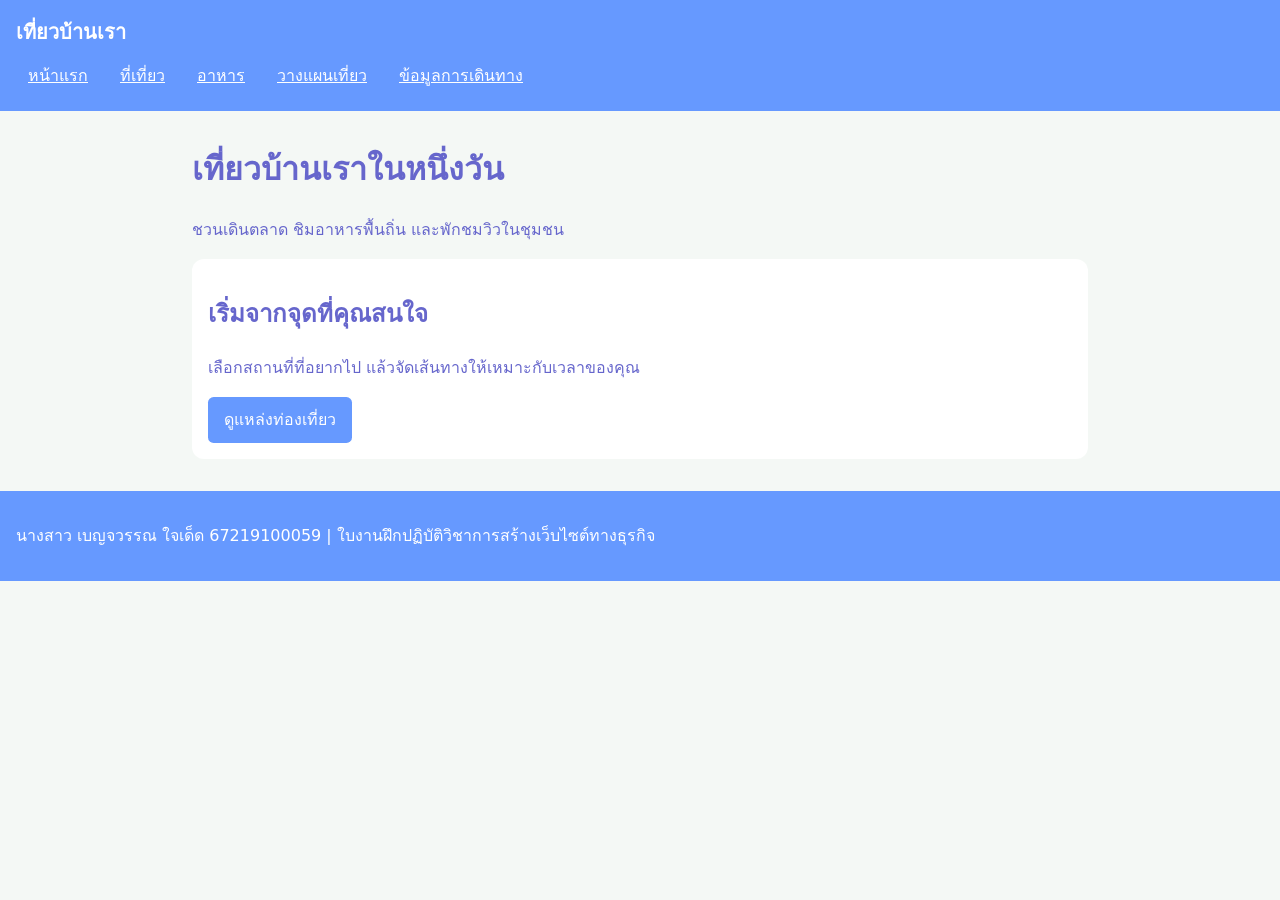
<file: index.html>
<!DOCTYPE html>
<html lang="th">
<head>
  <meta charset="UTF-8">
  <meta name="viewport" content="width=device=width,intial-scale=1">
  <title>หน้าแรก | เที่ยวบ้านเรา</title>
  <link rel="stylesheet" href="style.css">
</head>
  <body>
    <header>
      <p class="site-name">เที่ยวบ้านเรา</p>
      <nav aria-label="เมนูหลัก">
        <ul>
          <li><a href="index.html">หน้าแรก</a></li>
          <li><a href="places.html">ที่เที่ยว</a></li>
          <li><a href="food.html">อาหาร</a></li>
          <li><a href="plan.html">วางแผนเที่ยว</a></li>
          <li><a href="travel.html">ข้อมูลการเดินทาง</a></li>
        </ul>
      </nav>
    </header>
    <main>
      <h1>เที่ยวบ้านเราในหนึ่งวัน</h1>
      <p>ชวนเดินตลาด ชิมอาหารพื้นถิ่น และพักชมวิวในชุมชน</p>
      <section class="card">
        <h2>เริ่มจากจุดที่คุณสนใจ</h2>
        <p>เลือกสถานที่ที่อยากไป แล้วจัดเส้นทางให้เหมาะกับเวลาของคุณ</p>
        <a class="button" href="places.html">ดูแหล่งท่องเที่ยว</a>
      </section>
    </main>
    <footer>
        <p> นางสาว เบญจวรรณ ใจเด็ด 67219100059 | ใบงานฝึกปฏิบัติวิชาการสร้างเว็บไซต์ทางธุรกิจ</p>
    </footer>
  </body>
<HTML>
</file>
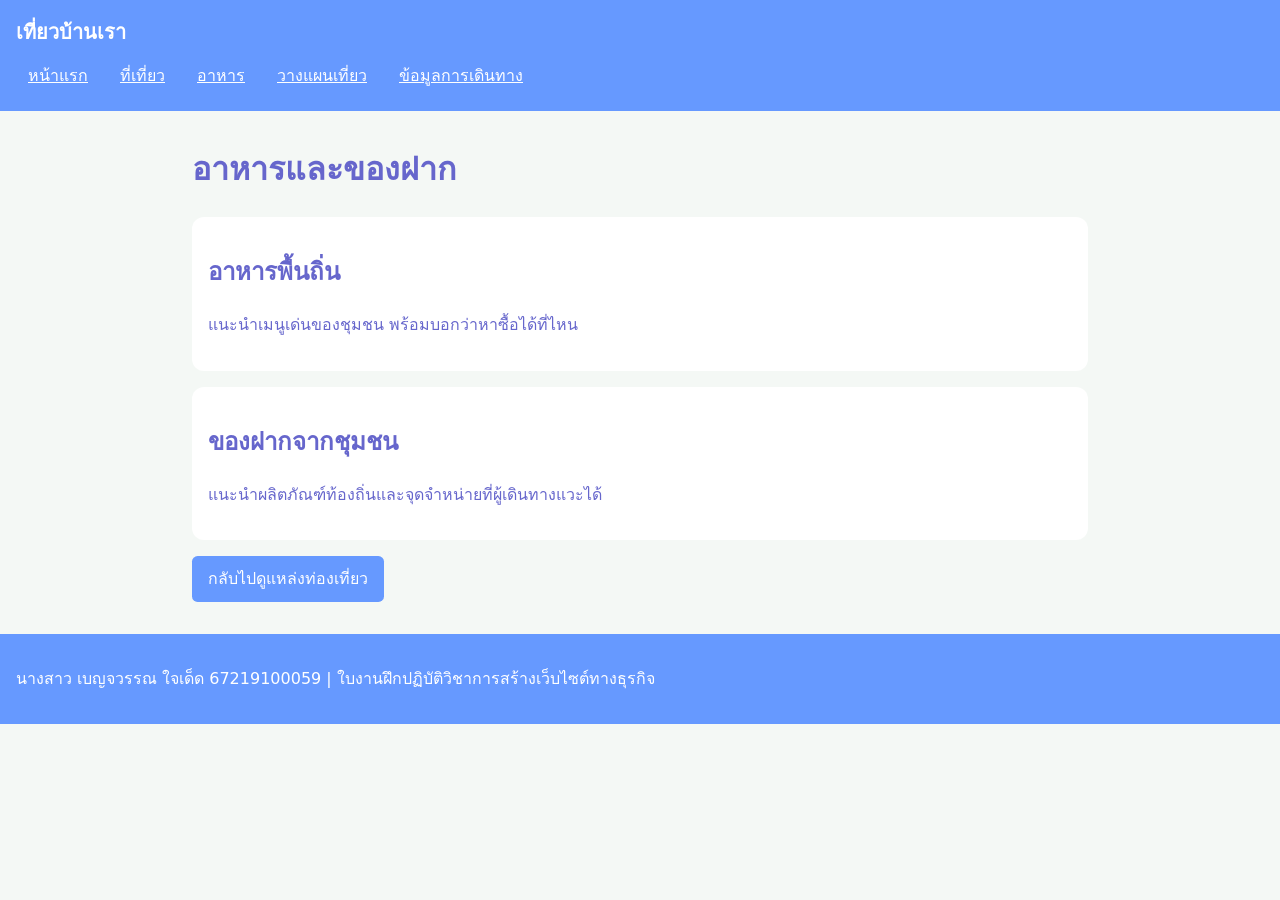
<file: food.html>
<!DOCTYPE html>
<html lang="th">
<head>
  <meta charset="UTF-8">
  <meta name="viewport" content="width=device=width,intial-scale=1">
  <title>หน้าแรก | เที่ยวบ้านเรา</title>
  <link rel="stylesheet" href="style.css">
</head>
  <body>
    <header>
      <p class="site-name">เที่ยวบ้านเรา</p>
      <nav aria-label="เมนูหลัก">
        <ul>
          <li><a href="index.html">หน้าแรก</a></li>
          <li><a href="places.html">ที่เที่ยว</a></li>
          <li><a href="food.html">อาหาร</a></li>
          <li><a href="plan.html">วางแผนเที่ยว</a></li>
          <li><a href="travel.html">ข้อมูลการเดินทาง</a></li>
        </ul>
      </nav>
    </header>
    <main>
      <h1>อาหารและของฝาก</h1>
      <section class="card">
        <h2>อาหารพื้นถิ่น</h2>
        <p>แนะนำเมนูเด่นของชุมชน พร้อมบอกว่าหาซื้อได้ที่ไหน</p>
      </section>
      <section class="card">
        <h2>ของฝากจากชุมชน</h2>
        <p>แนะนำผลิตภัณฑ์ท้องถิ่นและจุดจำหน่ายที่ผู้เดินทางแวะได้</p>
      </section>
        <a class="button" href="places.html">กลับไปดูแหล่งท่องเที่ยว</a>
    </main>
    <footer>
        <p> นางสาว เบญจวรรณ ใจเด็ด 67219100059 | ใบงานฝึกปฏิบัติวิชาการสร้างเว็บไซต์ทางธุรกิจ</p>
    </footer>
  </body>
<HTML>
</file>
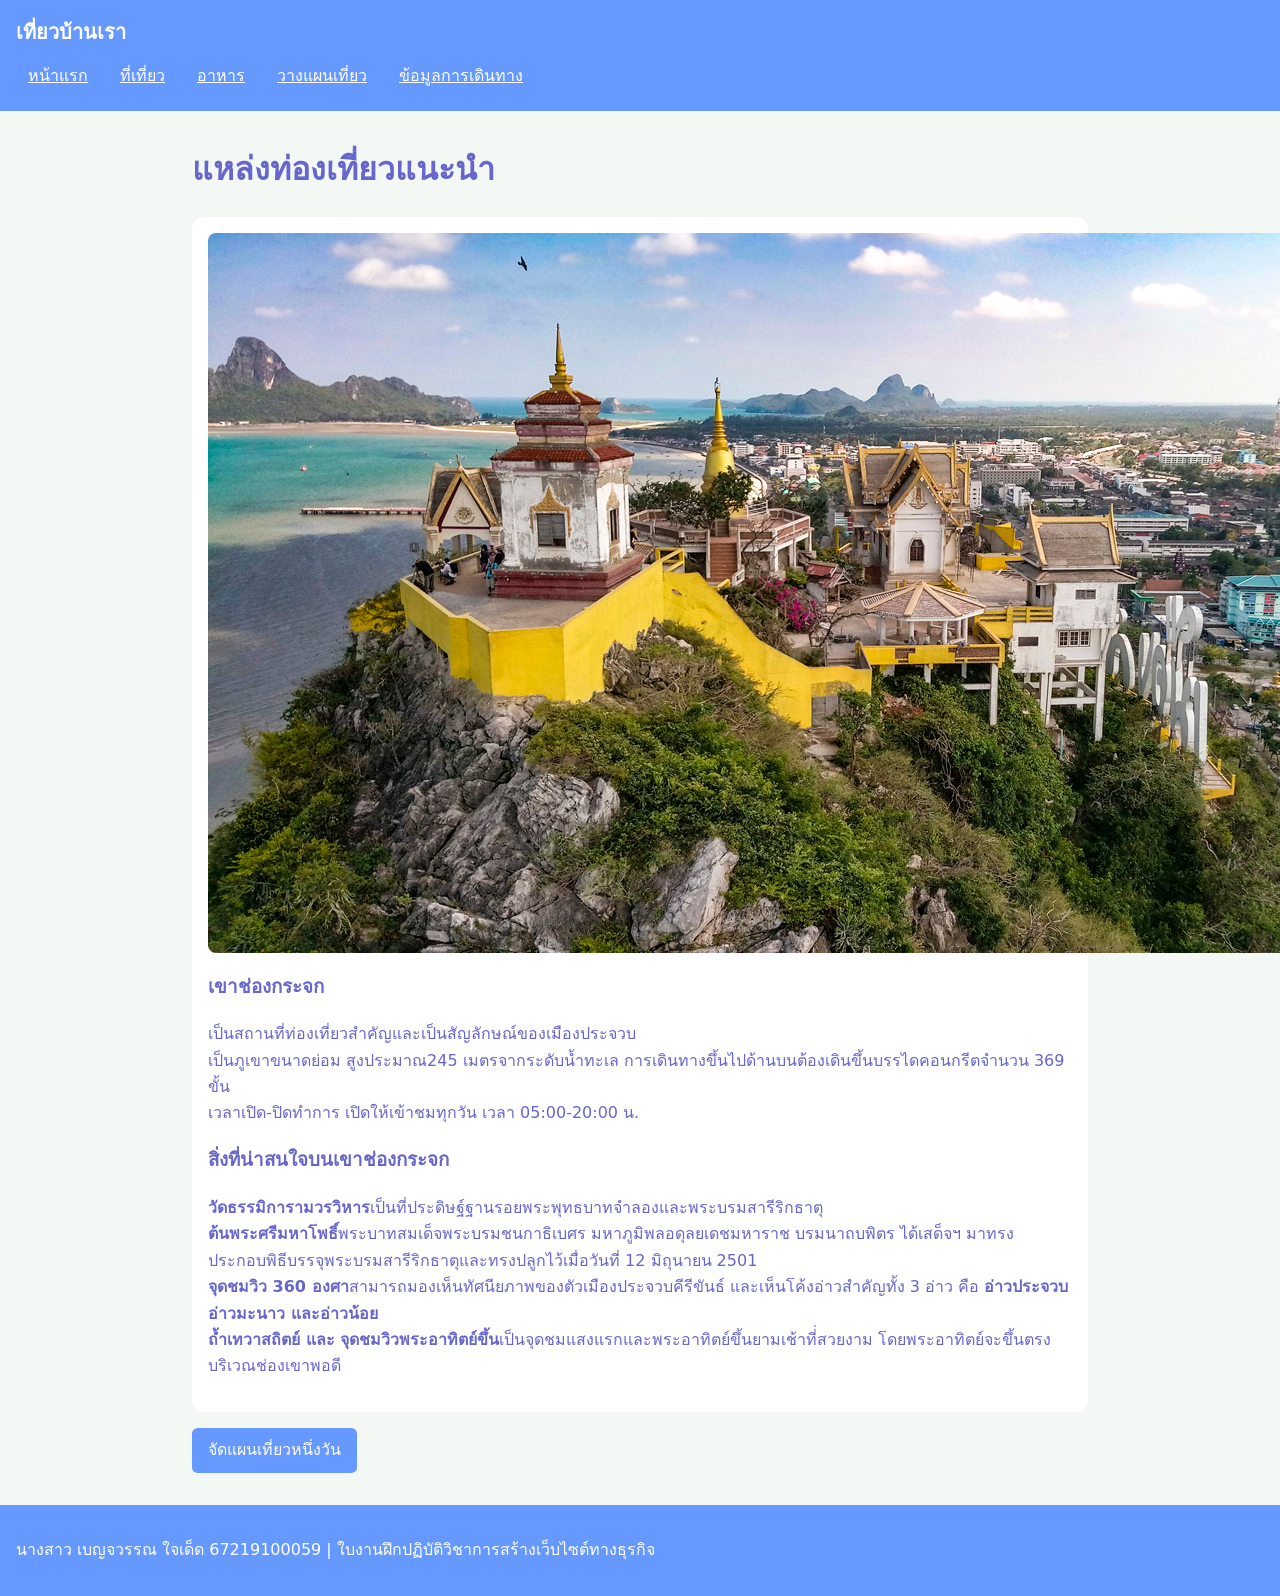
<file: places.html>
<!DOCTYPE html>
<html lang="th">
<head>
  <meta charset="UTF-8">
  <meta name="viewport" content="width=device=width,intial-scale=1">
  <title>หน้าแรก | เที่ยวบ้านเรา</title>
  <link rel="stylesheet" href="style.css">
</head>
  <body>
    <header>
      <p class="site-name">เที่ยวบ้านเรา</p>
      <nav aria-label="เมนูหลัก">
        <ul>
          <li><a href="index.html">หน้าแรก</a></li>
          <li><a href="places.html">ที่เที่ยว</a></li>
          <li><a href="food.html">อาหาร</a></li>
          <li><a href="plan.html">วางแผนเที่ยว</a></li>
          <li><a href="travel.html">ข้อมูลการเดินทาง</a></li>
        </ul>
      </nav>
    </header>
    <main>
      <h1>แหล่งท่องเที่ยวแนะนำ</h1>
      <section class="card">
        <img src="images/Kaow.jpg">
        <h3><b>เขาช่องกระจก</b></h3>
        <p>เป็นสถานที่ท่องเที่ยวสำคัญและเป็นสัญลักษณ์ของเมืองประจวบ<br>เป็นภูเขาขนาดย่อม สูงประมาณ245 เมตรจากระดับน้ำทะเล การเดินทางขึ้นไปด้านบนต้องเดินขึ้นบรรไดคอนกรีตจำนวน 369 ขั้น<br>เวลาเปิด-ปิดทำการ เปิดให้เข้าชมทุกวัน เวลา 05:00-20:00 น.</p>
        <h3><b>สิ่งที่น่าสนใจบนเขาช่องกระจก</b></h3>
        <p><b>วัดธรรมิการามวรวิหาร</b>เป็นที่ประดิษฐ์ฐานรอยพระพุทธบาทจำลองและพระบรมสารีริกธาตุ
          <br><b>ต้นพระศรีมหาโพธิ์</b>พระบาทสมเด็จพระบรมชนกาธิเบศร มหาภูมิพลอดุลยเดชมหาราช บรมนาถบพิตร ได้เสด็จฯ มาทรงประกอบพิธีบรรจุพระบรมสารีริกธาตุและทรงปลูกไว้เมื่อวันที่ 12 มิถุนายน 2501
          <br><b>จุดชมวิว 360 องศา</b>สามารถมองเห็นทัศนียภาพของตัวเมืองประจวบคีรีขันธ์ และเห็นโค้งอ่าวสำคัญทั้ง 3 อ่าว คือ <b>อ่าวประจวบ อ่าวมะนาว และอ่าวน้อย</b>
          <br><b>ถ้ำเทวาสถิตย์ และ จุดชมวิวพระอาทิตย์ขึ้น</b>เป็นจุดชมแสงแรกและพระอาทิตย์ขึ้นยามเช้าที่่สวยงาม โดยพระอาทิตย์จะขึ้นตรงบริเวณช่องเขาพอดี
        </p>
      </section>
        <a class="button" href="plan.html">จัดแผนเที่ยวหนึ่งวัน</a>
    </main>
    <footer>
        <p> นางสาว เบญจวรรณ ใจเด็ด 67219100059 | ใบงานฝึกปฏิบัติวิชาการสร้างเว็บไซต์ทางธุรกิจ</p>
    </footer>
  </body>
<HTML>
</file>
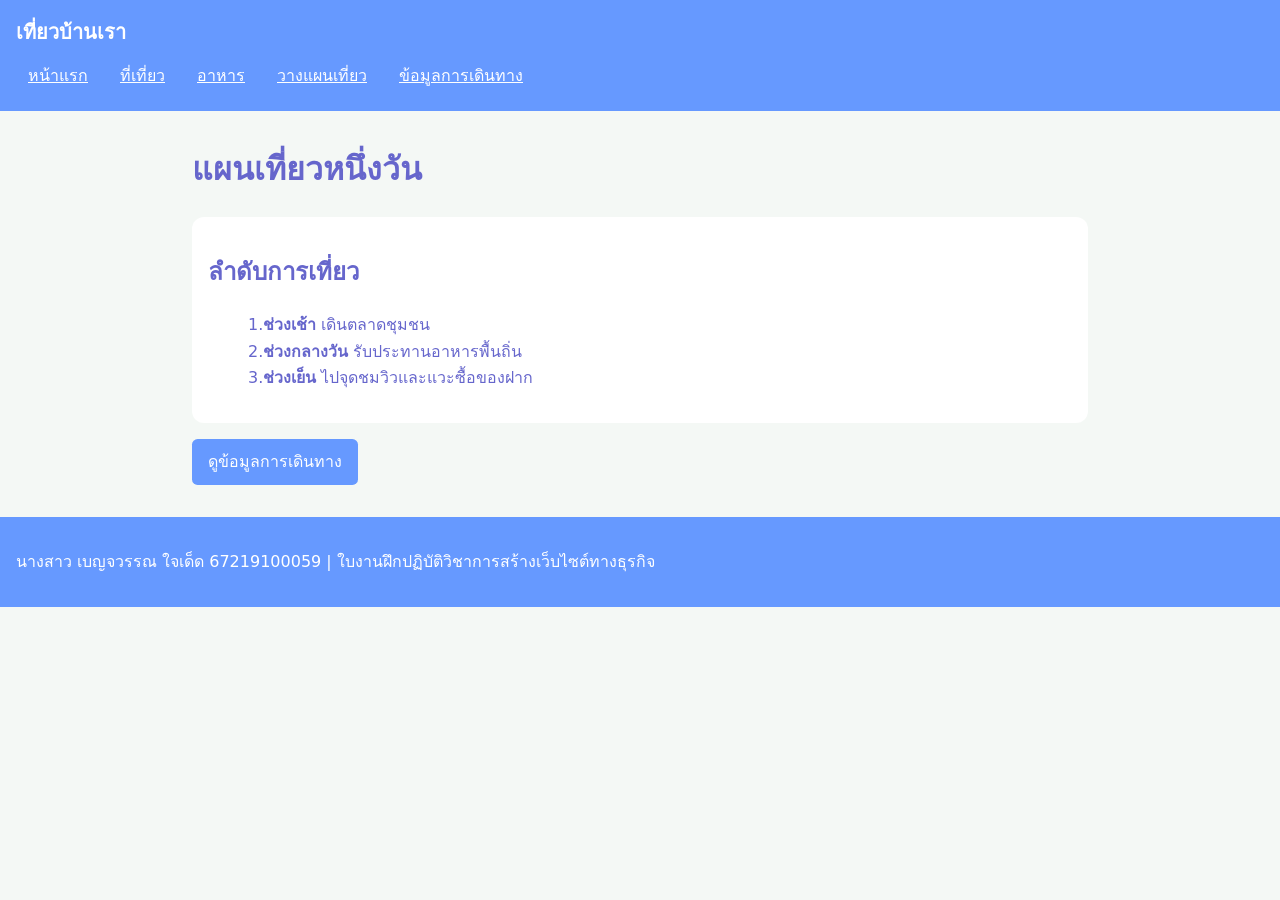
<file: plan.html>
<!DOCTYPE html>
<html lang="th">
<head>
  <meta charset="UTF-8">
  <meta name="viewport" content="width=device=width,intial-scale=1">
  <title>หน้าแรก | เที่ยวบ้านเรา</title>
  <link rel="stylesheet" href="style.css">
</head>
  <body>
    <header>
      <p class="site-name">เที่ยวบ้านเรา</p>
      <nav aria-label="เมนูหลัก">
        <ul>
          <li><a href="index.html">หน้าแรก</a></li>
          <li><a href="places.html">ที่เที่ยว</a></li>
          <li><a href="food.html">อาหาร</a></li>
          <li><a href="plan.html">วางแผนเที่ยว</a></li>
          <li><a href="travel.html">ข้อมูลการเดินทาง</a></li>
        </ul>
      </nav>
    </header>
    <main>
      <h1>แผนเที่ยวหนึ่งวัน</h1>
      <section class="card">
        <h2>ลำดับการเที่ยว</h2>
        <ul>
        <p>1.<b>ช่วงเช้า</b> เดินตลาดชุมชน<br>2.<b>ช่วงกลางวัน</b> รับประทานอาหารพื้นถิ่น<br>3.<b>ช่วงเย็น</b> ไปจุดชมวิวและแวะซื้อของฝาก</p>
        </ul>
      </section>
        <a class="button" href="travel.html">ดูข้อมูลการเดินทาง</a>
    </main>
    <footer>
        <p> นางสาว เบญจวรรณ ใจเด็ด 67219100059 | ใบงานฝึกปฏิบัติวิชาการสร้างเว็บไซต์ทางธุรกิจ</p>
    </footer>
  </body>
<HTML>
</file>
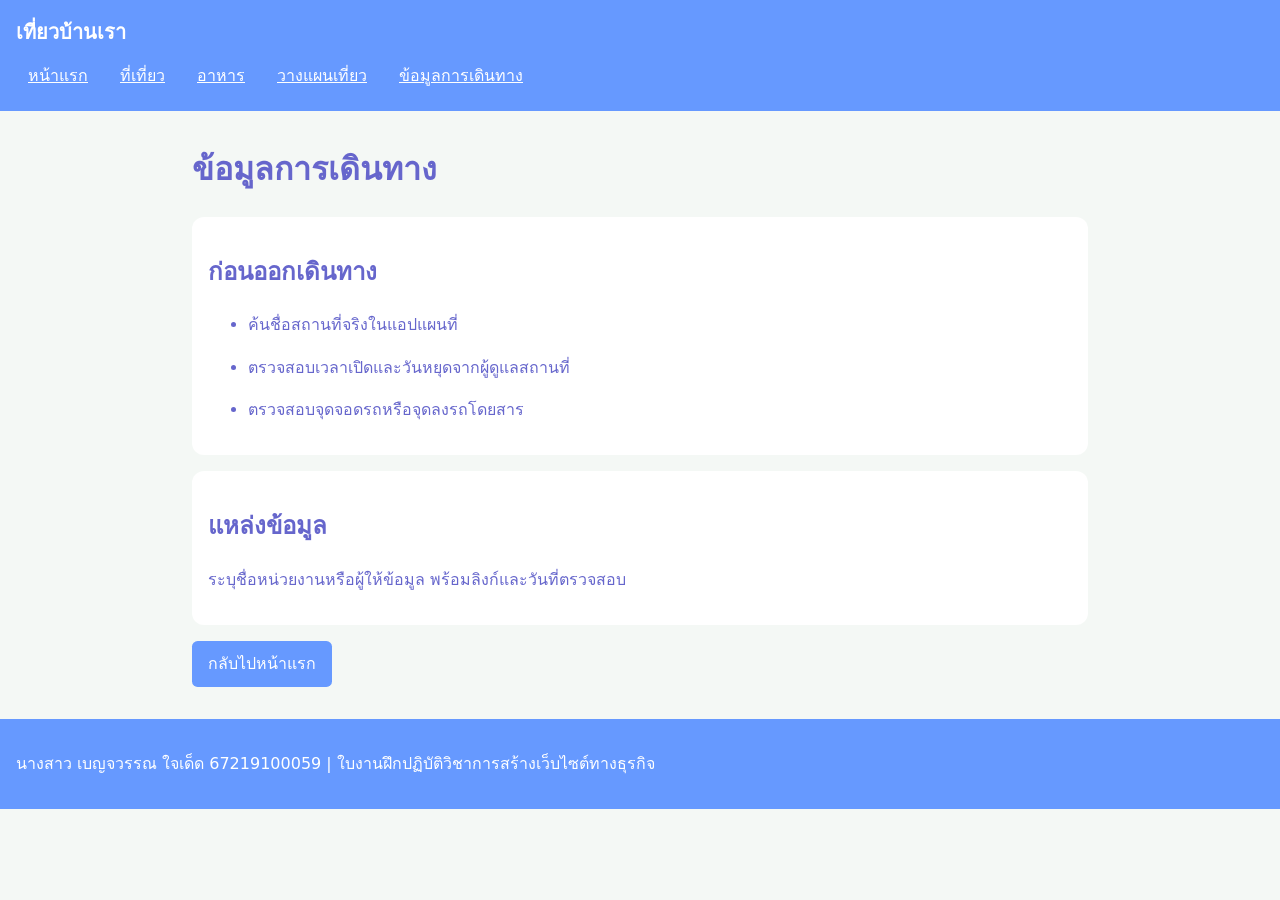
<file: travel.html>
<!DOCTYPE html>
<html lang="th">
<head>
  <meta charset="UTF-8">
  <meta name="viewport" content="width=device=width,intial-scale=1">
  <title>หน้าแรก | เที่ยวบ้านเรา</title>
  <link rel="stylesheet" href="style.css">
</head>
  <body>
    <header>
      <p class="site-name">เที่ยวบ้านเรา</p>
      <nav aria-label="เมนูหลัก">
        <ul>
          <li><a href="index.html">หน้าแรก</a></li>
          <li><a href="places.html">ที่เที่ยว</a></li>
          <li><a href="food.html">อาหาร</a></li>
          <li><a href="plan.html">วางแผนเที่ยว</a></li>
          <li><a href="travel.html">ข้อมูลการเดินทาง</a></li>
        </ul>
      </nav>
    </header>
    <main>
      <h1>ข้อมูลการเดินทาง</h1>
      <section class="card">
        <h2>ก่อนออกเดินทาง</h2>
        <ul>
          <li><p>ค้นชื่อสถานที่จริงในแอปแผนที่</p></li>
          <li><p>ตรวจสอบเวลาเปิดและวันหยุดจากผู้ดูแลสถานที่</p></li>
          <li><p>ตรวจสอบจุดจอดรถหรือจุดลงรถโดยสาร</p></li>
        </ul>
      </section>
      <section class="card">
        <h2>แหล่งข้อมูล</h2>
        <p>ระบุชื่อหน่วยงานหรือผู้ให้ข้อมูล พร้อมลิงก์และวันที่ตรวจสอบ</p>
      </section>
        <a class="button" href="index.html">กลับไปหน้าแรก</a>
    </main>
    <footer>
        <p> นางสาว เบญจวรรณ ใจเด็ด 67219100059 | ใบงานฝึกปฏิบัติวิชาการสร้างเว็บไซต์ทางธุรกิจ</p>
    </footer>
  </body>
<HTML>
</file>
<file: style.css>
*{
box-sizing: border-box;
}

body{
 margin: 0;
 font-family: system-ui,sans-serif;
 line-height: 1.65;
 color: #6666cc;
 background: #f4f8f5;
}

header, footer{
 padding: 1rem;
 color: white;
 background: #6699ff;
}

.site-name{
 margin: 0 0 0.5rem;
 font-size: 1.25rem;
 font-weight: bold;
}

nav ul{
 display: flex;
 flex-wrap: wrap;
 gap: 0.5rem;
 margin: 0;
 padding: 0;
 list-style: none;
}

nav a{
 display: block;
 padding: 0.35rem 0.75rem;
 color: white;
 border-radius: 0.35rem;
}

nav a:hover, nav a[aria-current="page"]{
 background: #e2f1e8;
 color: #6699ff;
}

a:focus-visible{
 outline: 3px solid #c67400;
 outline-offset: 3px;
}

main{
 width: min(92%, 56rem);
 margin: 2rem auto;
}

.card{
 margin: 1rem 0;
 padding: 1rem;
 border-radius: 0.75rem;
 background: white;
}

img{
 display: block;
 max-width: 100%
 height: auto;
 border-radius: 0.5rem;
}

.button{
 display: inline-block;
 padding: 0.6rem 1rem;
 border-radius: 0.35rem;
 background: #6699ff;
 color: white;
 text-decoration: none;
}
</file>
